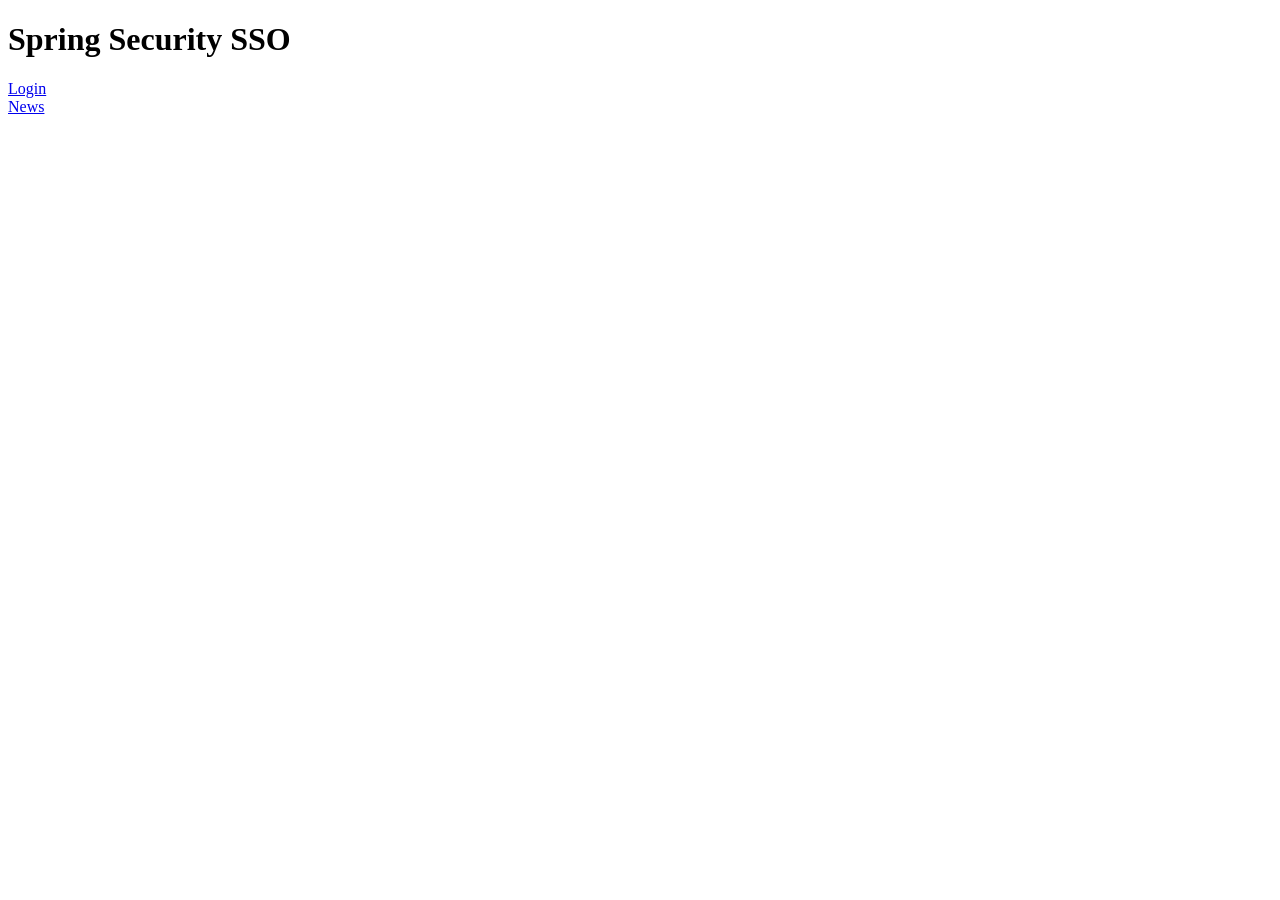
<file: otus_2019_06/projectwork/backend-service/src/main/resources/templates/index.html>
<!DOCTYPE html>
<html lang="en">
<head>
    <meta charset="UTF-8">
    <title>Home</title>
</head>
<body>
<h1>Spring Security SSO</h1>
<a href="securedPage">Login</a>
<br>
<a href="news">News</a>
</body>
</html>
</file>
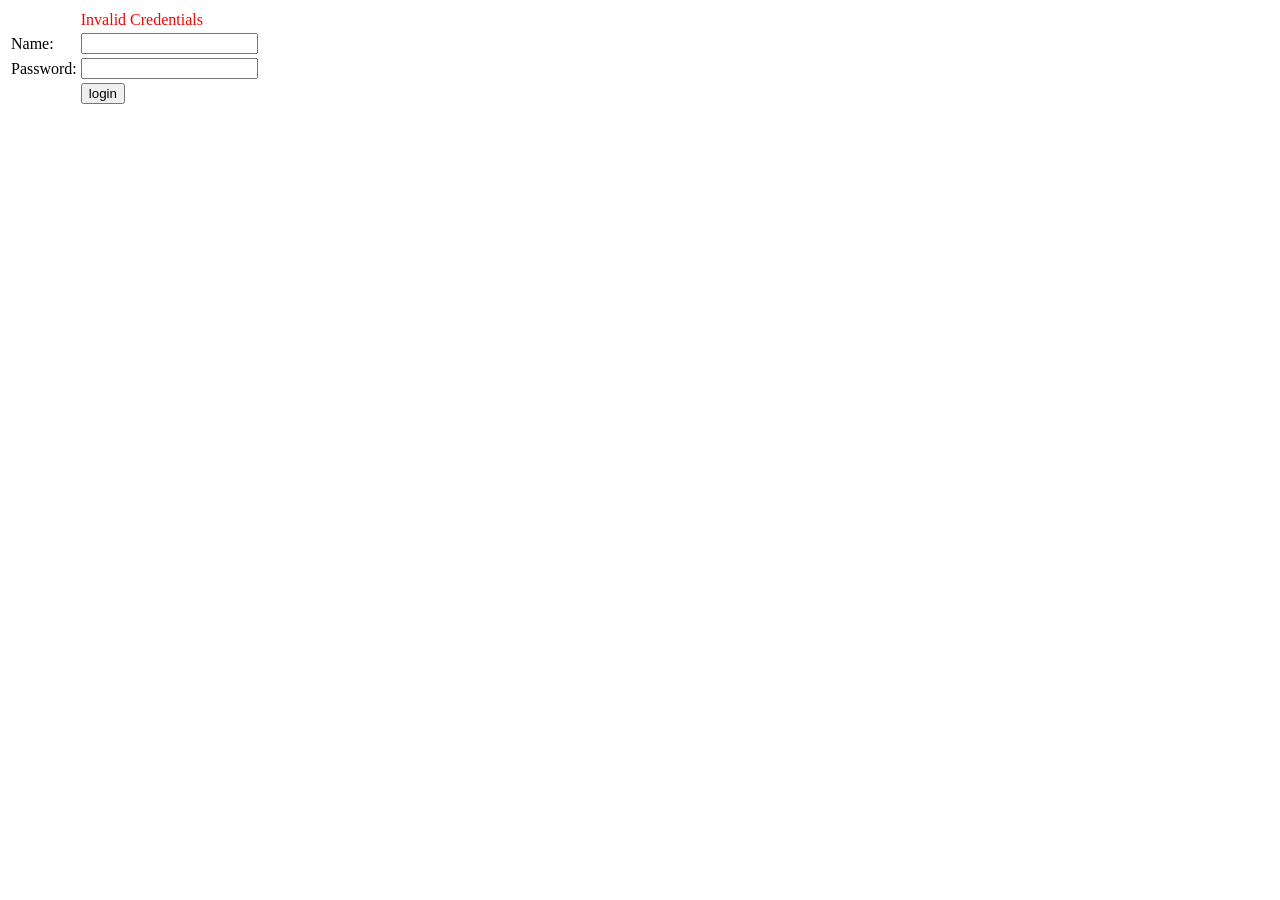
<file: otus_2019_06/hw12-maven/src/main/resources/static/errorLogin.html>
<!DOCTYPE html>
<html>
<head>
    <meta charset="UTF-8">
    <title>Login Page</title>
</head>
<body>
<form action="home" method="post">
    <table>
        <tr>
            <td></td>
            <td style="color: red">Invalid Credentials</td>
        </tr>
        <tr>
            <td>Name:</td>
            <td><input type="text" name="username" /></td>
        <tr>
            <td>Password:</td>
            <td><input type="password" name="password" /></td>
        <tr>
            <td></td>
            <td><input type="submit" value="login" /></td>
        </tr>
    </table>
</form>
</body>
</html>
</file>
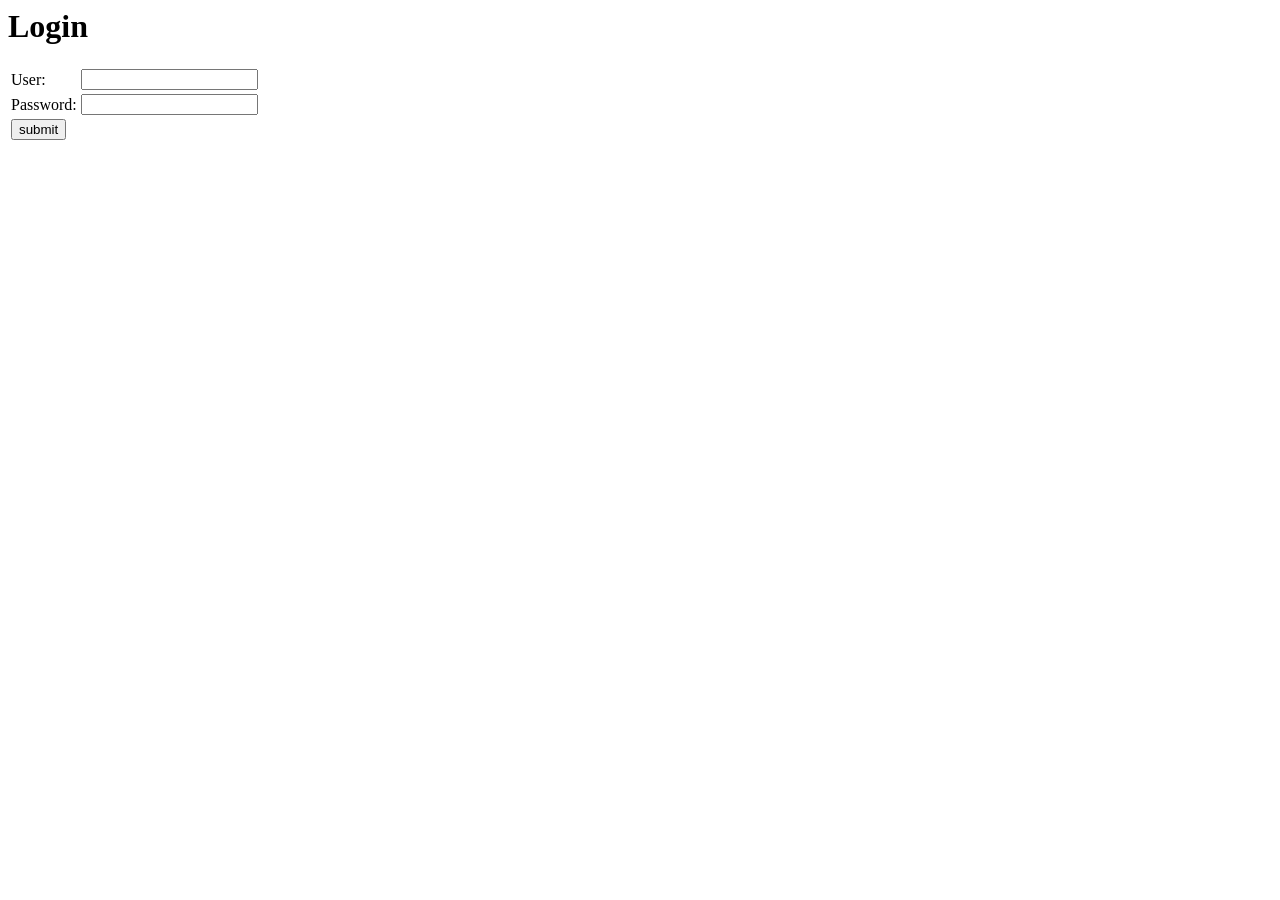
<file: otus_2019_06/hw13-maven/src/main/resources/templates/login.html>
<html>
<head></head>
<body>
<h1>Login</h1>
<form name='f' action="login" method='POST'>
    <table>
        <tr>
            <td>User:</td>
            <td><input type='text' name='username' value=''></td>
        </tr>
        <tr>
            <td>Password:</td>
            <td><input type='password' name='password' /></td>
        </tr>
        <tr>
            <td><input name="submit" type="submit" value="submit" /></td>
        </tr>
    </table>
</form>
</body>
</html>
</file>
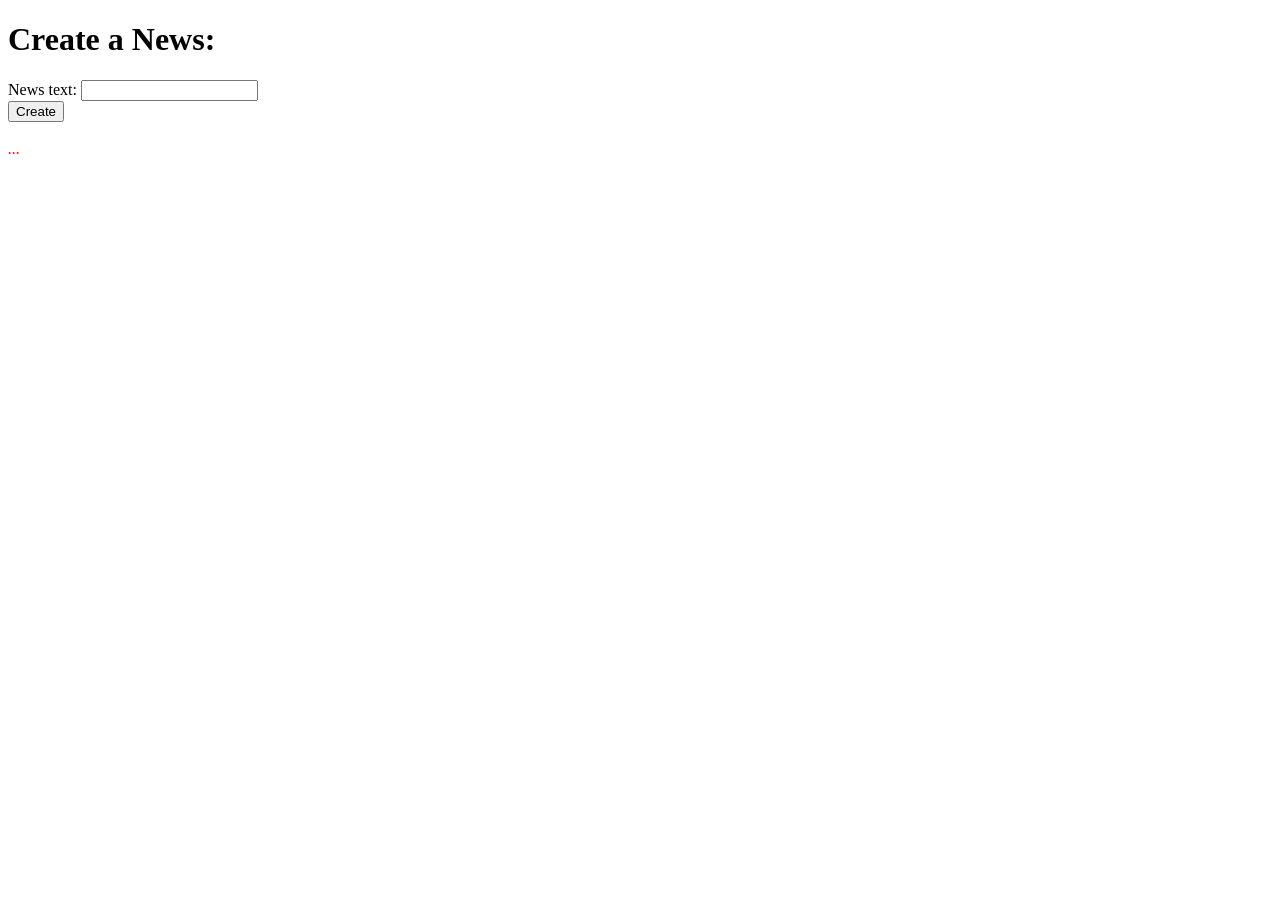
<file: otus_2019_06/projectwork/backend-service/src/main/resources/templates/addNews.html>
<!DOCTYPE HTML>
<html xmlns:th="http://www.thymeleaf.org">
<head>
    <meta charset="UTF-8" />
    <title>Add News</title>
    <link rel="stylesheet" type="text/css" th:href="@{/css/style.css}"/>
</head>
<body>
<h1>Create a News:</h1>

<!--
   In Thymeleaf the equivalent of
   JSP's ${pageContext.request.contextPath}/edit.html
   would be @{/edit.html}
   -->

<form th:action="@{addNews}"
      th:object="${newsForm}" method="POST">
    News text:
    <input type="text" th:field="*{newsText}" />
    <br/>
<!--    Last Name:-->
<!--    <input type="text" th:field="*{lastName}" />-->
<!--    <br/>-->
    <input type="submit" value="Create" />
</form>

<br/>

<!-- Check if errorMessage is not null and not empty -->

<div th:if="${errorMessage}" th:utext="${errorMessage}"
     style="color:red;font-style:italic;">
    ...
</div>

</body>
</html>
</file>
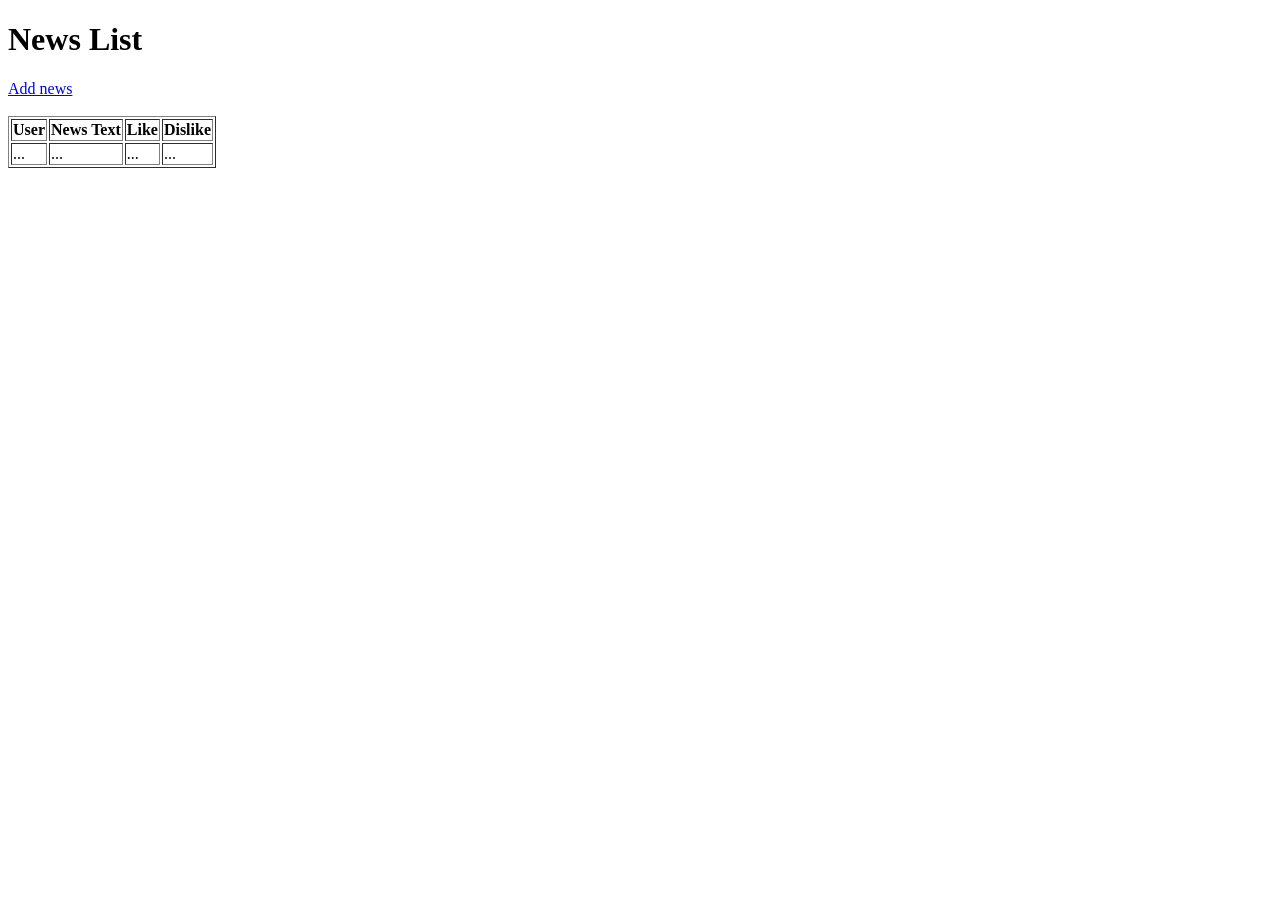
<file: otus_2019_06/projectwork/backend-service/src/main/resources/templates/newsList.html>
<!DOCTYPE HTML>
<html xmlns:th="http://www.thymeleaf.org">
<head>
    <meta charset="UTF-8" />
    <title>News List</title>
    <link rel="stylesheet" type="text/css" th:href="@{/css/style.css}"/>
</head>
<body>
<h1>News List</h1>
<a href="/ui/news/addNews">Add news</a>
<!--<a href="@{/news/addNews}">Add news</a>-->
<br/><br/>
<div>
    <table border="1">
        <tr>
            <th>User</th>
            <th>News Text</th>
            <th>Like</th>
            <th>Dislike</th>
        </tr>
        <tr th:each="news : ${newsList}">
            <td th:utext="${news.userName}">...</td>
            <td th:utext="${news.newsText}">...</td>
            <td th:utext="${news.likeCount}">...</td>
            <td th:utext="${news.disLike}">...</td>
        </tr>
    </table>
</div>
</body>
</html>
</file>
